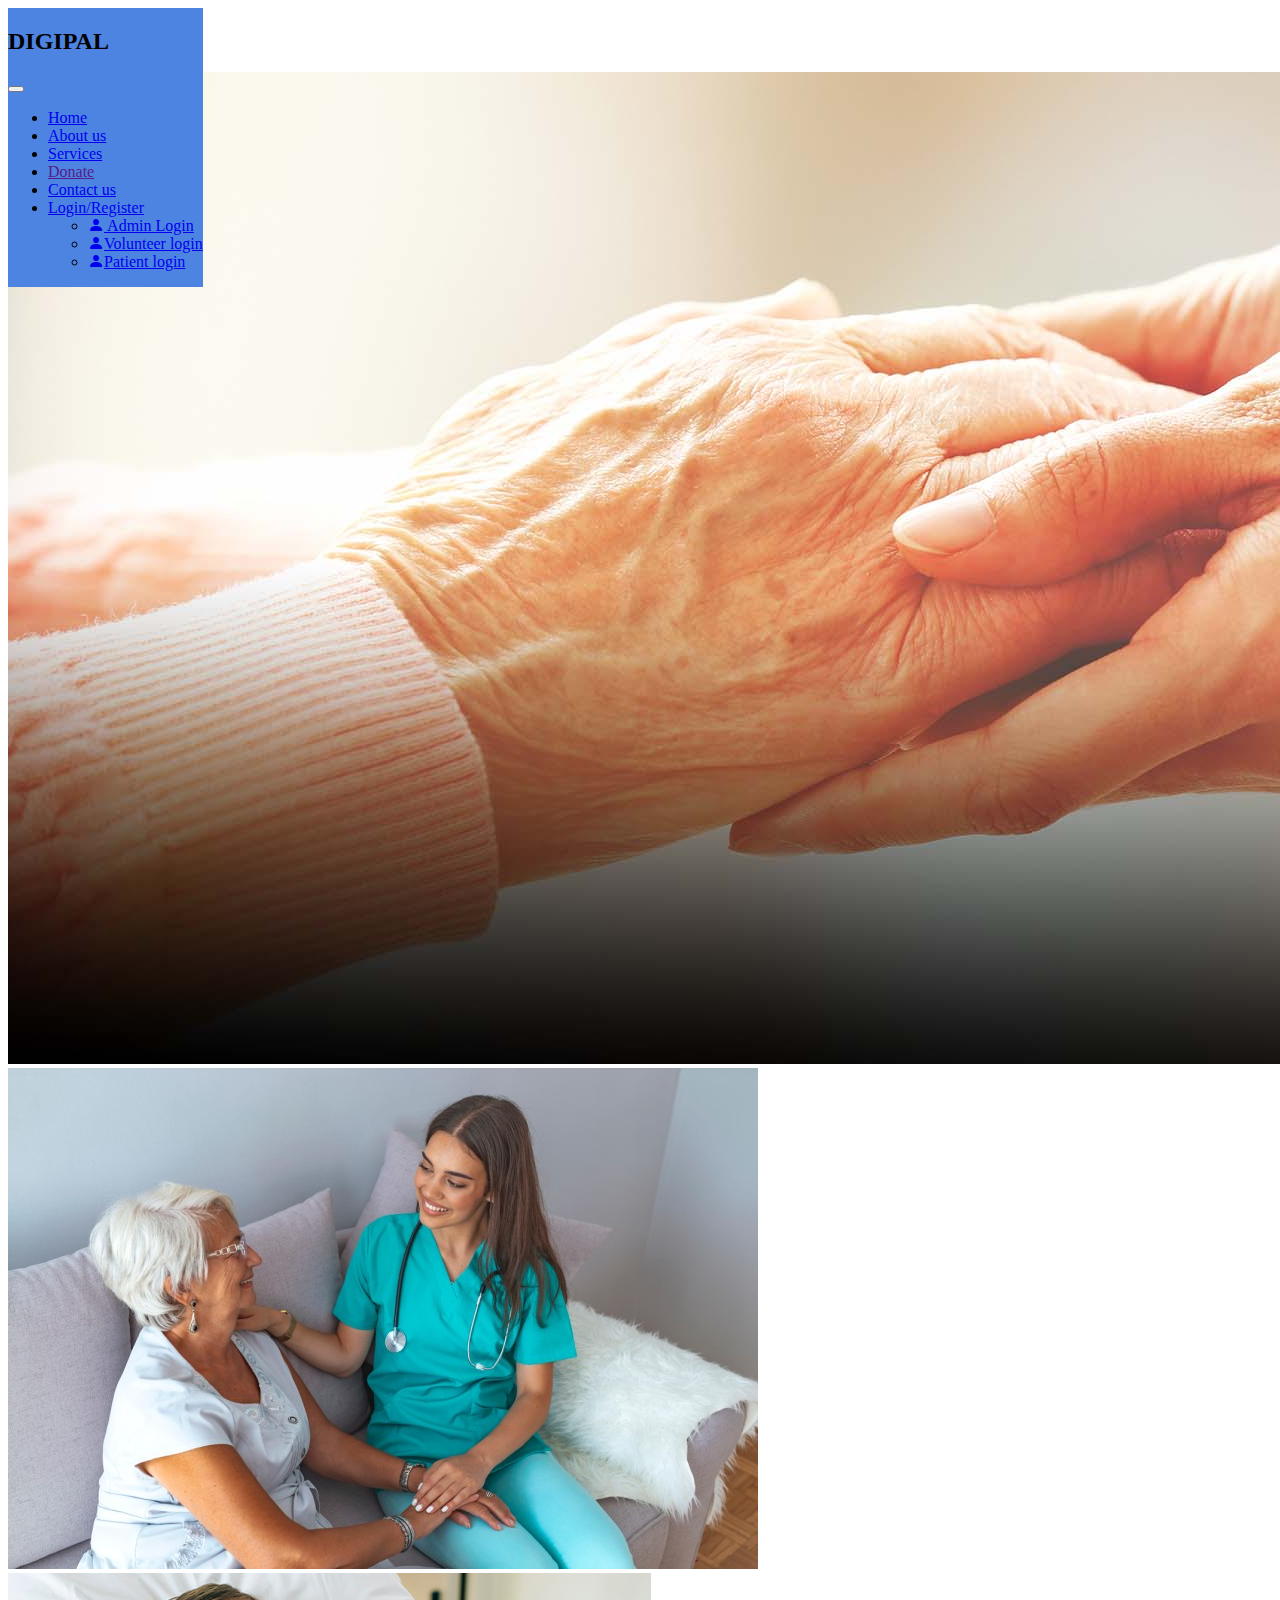
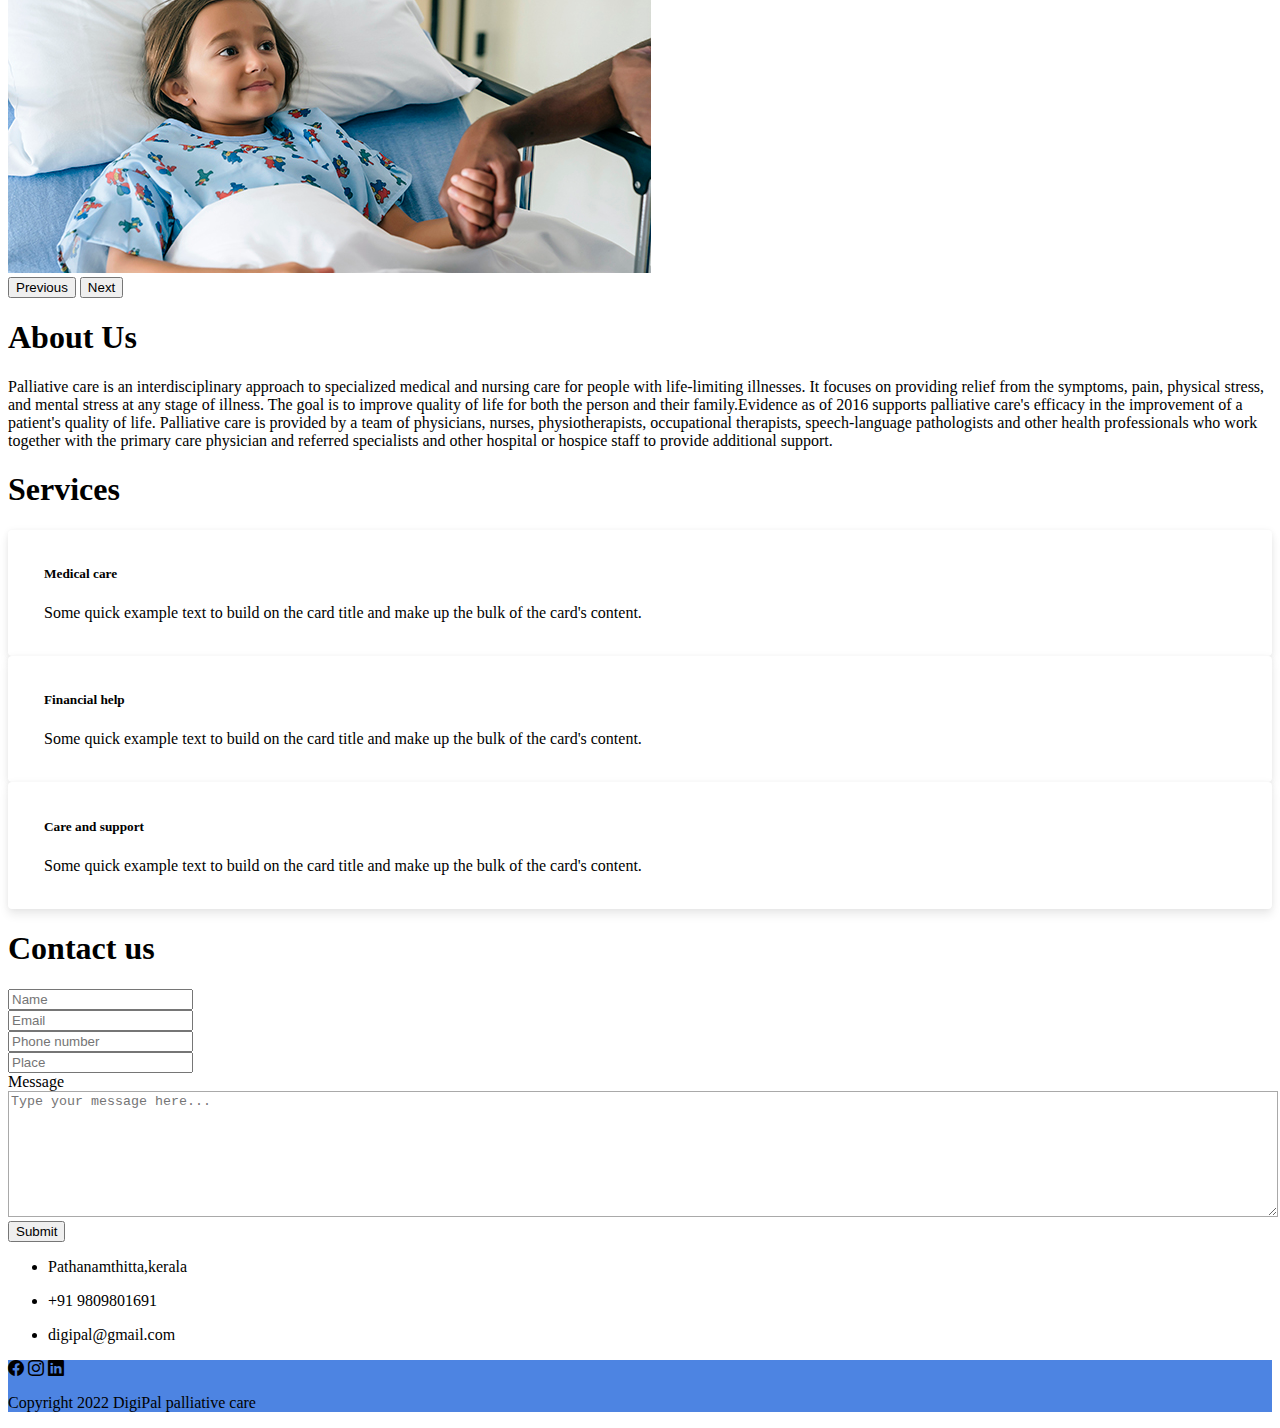
<file: index.html>
<!DOCTYPE html>
<html lang="en" style="scroll-behavior:smooth"> <!--for smooth scrolling to different sections-->
<head>
    <meta charset="UTF-8">
    <meta name="viewport" content="width=device-width, initial-scale=1.0">
    <title>Portfolio</title>
    <link rel="stylesheet" href="about.css"/>
    <link href="https://cdn.jsdelivr.net/npm/bootstrap@5.1.3/dist/css/bootstrap.min.css" rel="stylesheet" integrity="sha384-1BmE4kWBq78iYhFldvKuhfTAU6auU8tT94WrHftjDbrCEXSU1oBoqyl2QvZ6jIW3" crossorigin="anonymous">
    <link rel = "icon" href ="https://media-exp1.licdn.com/dms/image/C5603AQFPwTFlbsV-ag/profile-displayphoto-shrink_200_200/0/1609478420339?e=1645660800&v=beta&t=KstdRmKubsZqHkzNe8chh9Dvq0-VSaQ1EibXhHnk1hY"
        type = "image/x-icon">
        <link rel="stylesheet" href="https://cdnjs.cloudflare.com/ajax/libs/font-awesome/6.1.1/css/all.min.css" integrity="sha512-KfkfwYDsLkIlwQp6LFnl8zNdLGxu9YAA1QvwINks4PhcElQSvqcyVLLD9aMhXd13uQjoXtEKNosOWaZqXgel0g==" crossorigin="anonymous" referrerpolicy="no-referrer" />
       
        <link rel="stylesheet" href="https://cdn.jsdelivr.net/npm/bootstrap-icons@1.7.2/font/bootstrap-icons.css">   
        <link
        rel="stylesheet"
        href="https://cdnjs.cloudflare.com/ajax/libs/animate.css/4.1.1/animate.min.css"
      />
    </head>
<body>

    <header class="container-fluid " style="position:fixed;z-index: 100;background-color: #4d84e2;">
        <!-- we set z-index=1 bcs the header need to stay on top while scrolling -->
            <div class="row">
                <div class="col-md-7 col-7 p-3 ps-5 text-white"> <!--ps represents left padding-->
                    <h2>DIGIPAL</h2>
                </div>
                <div class="col-md-5 col-5 my-auto"> <!--my-auto to centre the div content-->
                        <nav class="navbar navbar-expand-lg navbar-light">
                            <button class="navbar-toggler ms-auto" type="button" data-bs-toggle="collapse" data-bs-target="#navbarSupportedContent" aria-controls="navbarSupportedContent" aria-expanded="false" aria-label="Toggle navigation">
                                <span class="navbar-toggler-icon"></span>
                              </button>
                              <div class="collapse navbar-collapse" id="navbarSupportedContent">
                                <ul class="navbar-nav">
                                  <!--ms-auto to move content to right-->
                                  <li class="nav-item">
                                    <a class="nav-link text-white"href="#home">Home</a>
                                  </li>
                                  <li class="nav-item">
                                    <a class="nav-link text-white" href="#about_us">About us</a>
                                  </li>
                                  <li class="nav-item">
                                    <a class="nav-link text-white" href="#services">Services</a>
                                  </li>
                                  <li class="nav-item">
                                    <a class="nav-link text-white" href="">Donate</a>
                                  </li>
                                  <li class="nav-item">
                                    <a class="nav-link text-white" href="#contact">Contact us</a>
                                  </li>

                                  <li class="nav-item dropdown">
                                    <a class="nav-link dropdown-toggle text-white" href="#" id="navbarDropdown" role="button" data-bs-toggle="dropdown" aria-expanded="false">
                                       Login/Register
                                    </a>
                                    <ul class="dropdown-menu" aria-labelledby="navbarDropdown">
            
                                      <li><a class="dropdown-item" href="admin_login.html"><i class="bi bi-person-fill"></i> Admin Login</a></li>
                                      <!-- <li><a class="dropdown-item" href="#">Another action</a></li> -->
                                     
                                      <li><a class="dropdown-item" href="login.html"><i class="bi bi-person-fill"></i>Volunteer login </a></li>
                                      <li><a class="dropdown-item" href="patient_login.html"><i class="bi bi-person-fill"></i>Patient login </a></li>
                                    </ul>
                                  </li>
                                </ul>
                              </div>
                      </nav>
                    </div>
        </div>
        </header>
        
        
        <section  class=""style="padding-top:4em" >
            <div id="carouselExampleFade" class="carousel slide carousel-fade" data-bs-ride="carousel">
                <div class="carousel-inner">
                  <div class="carousel-item active">
                    
                    <img src="slide1.jpg" class="d-block w-100 img-responsive"  alt="...">
                   
                  </div>
                  <div class="carousel-item">
                    <img src="slide2.jpg" class="d-block w-100 img-responsive" alt="...">
                  </div>
                  <div class="carousel-item">
                    <img src="slide4.jpg" class="d-block w-100 img-responsive" alt="...">
                  </div>
                </div>
                <button class="carousel-control-prev" type="button" data-bs-target="#carouselExampleFade" data-bs-slide="prev">
                  <span class="carousel-control-prev-icon" aria-hidden="true"></span>
                  <span class="visually-hidden">Previous</span>
                </button>
                <button class="carousel-control-next" type="button" data-bs-target="#carouselExampleFade" data-bs-slide="next">
                  <span class="carousel-control-next-icon" aria-hidden="true"></span>
                  <span class="visually-hidden">Next</span>
                </button>
              </div>
        </section>
        
        <section class="pt-5" id="about_us">
            <div class="container">
                <div class="text-center">
                    <h1>About Us</h1>
                    <p class="animate__animated animate__bounce js_scroll">
                        Palliative care is an interdisciplinary approach to specialized medical and nursing care for people with life-limiting illnesses. It focuses on providing relief from the symptoms, pain, physical stress, and mental stress at any stage of illness. The goal is to improve quality of life for both the person and their family.Evidence as of 2016 supports palliative care's efficacy in the improvement of a patient's quality of life.

Palliative care is provided by a team of physicians, nurses, physiotherapists, occupational therapists, speech-language pathologists and other health professionals who work together with the primary care physician and referred specialists and other hospital or hospice staff to provide additional support.
                    </p>
                </div>
            </div>
        </section>
    
      <!-- cards  services-->
      <section class="bg-light pt-4" id="services">
        <div class="container">
          <h1 class="text-center mb-4">Services</h1>
          <div class="row">

            <div class="col-md-4">
                <div class="card text-center p-3" >
                  <!-- display-1 to make the icon larger -->
                  <i class="fa-solid fa-hand-holding-medical display-1 " style="color: #4d84e2;"></i> <!--icon -->
                  <div class="card-body">
                    <h5 class="card-title">Medical care</h5>
                    <p class="card-text">Some quick example text to build on the card title and make up the bulk of the card's content.</p>
                  </div>
                </div>
              </div>

                <div class="col-md-4">
                  <div class="card text-center p-3" >
                    <!-- display-1 to make the icon larger -->
                    <i class="fa-solid fa-hand-holding-dollar display-1 "style="color: #4d84e2;"></i> <!--icon -->
                    <div class="card-body">
                      <h5 class="card-title">Financial help</h5>
                      <p class="card-text">Some quick example text to build on the card title and make up the bulk of the card's content.</p>
                    </div>
                  </div>
                </div>

                <div class="col-md-4 mb-5">
                  <div class="card text-center p-3 ">
                    <!-- display-1 to make the icon larger -->
                   
                    <i class="fa-solid fa-hand-holding-heart display-1"style="color:#4d84e2"></i> <!--icon -->
                    <div class="card-body">
                      <h5 class="card-title">Care and support</h5>
                      <p class="card-text">Some quick example text to build on the card title and make up the bulk of the card's content.</p>
                    </div>
                  </div>
                </div>

               
          </div>
   
          </div>
        </div>
      </section>

      

      <section class="p-4 "id="contact">
        <div class="container">
            <h1 class="text-center mb-4">Contact us</h1>
                  <div class="row">

                <!--Grid column-->
                <div class="col-md-8 mb-md-0 mb-5">
                    <form id="contact-form" name="contact-form" action="mail.php" method="POST">
        
                        <!--Grid row-->
                        <div class="row">
        
                            <!--Grid column-->
                            <div class="col-md-6">
                                <div class="md-form mb-0">
                                    <input type="text" id="name" name="name" class="form-control" placeholder="Name">
                                    <label for="name" class=""></label>
                                </div>
                            </div>
                            <!--Grid column-->
        
                            <!--Grid column-->
                            <div class="col-md-6">
                                <div class="md-form mb-0">
                                    <input type="text" id="email" name="email" class="form-control" placeholder="Email">
                                    <label for="email" class=""></label>
                                </div>
                            </div>
                            <!--Grid column-->
        
                        </div>
                        <!--Grid row-->
        
                        <!--Grid row-->
                        <div class="row">
                            <div class="col-md-6">
                                <div class="md-form mb-0">
                                    <input type="text" id="subject" name="subject" class="form-control" placeholder="Phone number">
                                    <label for="subject" class=""></label>
                                </div>
                            </div>

                            <div class="col-md-6">
                                <div class="md-form mb-0">
                                    <input type="text" id="subject" name="subject" class="form-control" placeholder="Place">
                                    <label for="subject" class=""></label>
                                </div>
                            </div>
                        </div>
                        <!--Grid row-->
        
                        <!--Grid row-->
                        <div class="row">
        
                            <!--Grid column-->
                            
        
                                <div class="col-md-12">
                                    <label for="inputCity">Message</label>
                                    <br>
                                    <textarea rows="8" placeholder="Type your message here..." style="width:100%;border-color:darkgray;"></textarea>
                                  </div>
    
                        </div>
                        <!--Grid row-->
        
                    </form>
        
                    <div class="d-grid gap-2 pt-3">
                        <button type="submit" class="btn btn-primary">Submit</button>
                       </div>
                </div>
                <!--Grid column-->
        
                <!--Grid column-->
                <div class="col-md-4 text-center">
                    <ul class="list-unstyled mb-0">
                        <li><i class="fas fa-map-marker-alt fa-2x"></i>
                            <p>Pathanamthitta,kerala</p>
                        </li>
        
                        <li><i class="fas fa-phone mt-4 fa-2x"></i>
                            <p>+91 9809801691</p>
                        </li>
        
                        <li><i class="fas fa-envelope mt-4 fa-2x"></i>
                            <p>digipal@gmail.com</p>
                        </li>
                    </ul>
                </div>
                <!--Grid column-->
        
            </div>
        
              </div>
      </section>

      <footer style="width: 100%;background-color: #4d84e2">
        <div class="container text-center">
          <div class="row text-white">
            <div class="col-md-12">
              <i class="bi bi-facebook ps-1"></i>
              <i class="bi bi-instagram ps-1"></i>
              <i class="bi bi-linkedin ps-1"></i>
              <br>
              <p>Copyright<i class="fa fa-copyright"></i>  2022 DigiPal palliative care</p>
            </div>
          </div>
        </div>
      </footer>
     
    <script src="https://cdn.jsdelivr.net/npm/bootstrap@5.1.3/dist/js/bootstrap.bundle.min.js" integrity="sha384-ka7Sk0Gln4gmtz2MlQnikT1wXgYsOg+OMhuP+IlRH9sENBO0LRn5q+8nbTov4+1p" crossorigin="anonymous"></script>
    
</body>
</html>
</file>
<file: about.css>
.card{
    border-radius: 4px;
    background: #fff;
    box-shadow: 0 6px 10px rgba(0,0,0,.08), 0 0 6px rgba(0,0,0,.05);
      transition: .3s transform cubic-bezier(.155,1.105,.295,1.12),.3s box-shadow,.3s -webkit-transform cubic-bezier(.155,1.105,.295,1.12);
  padding: 14px 80px 18px 36px;
  cursor: pointer;
}

.card:hover{
     transform: scale(1.05);
  box-shadow: 0 10px 20px rgba(0,0,0,.12), 0 4px 8px rgba(0,0,0,.06);
}
</file>
